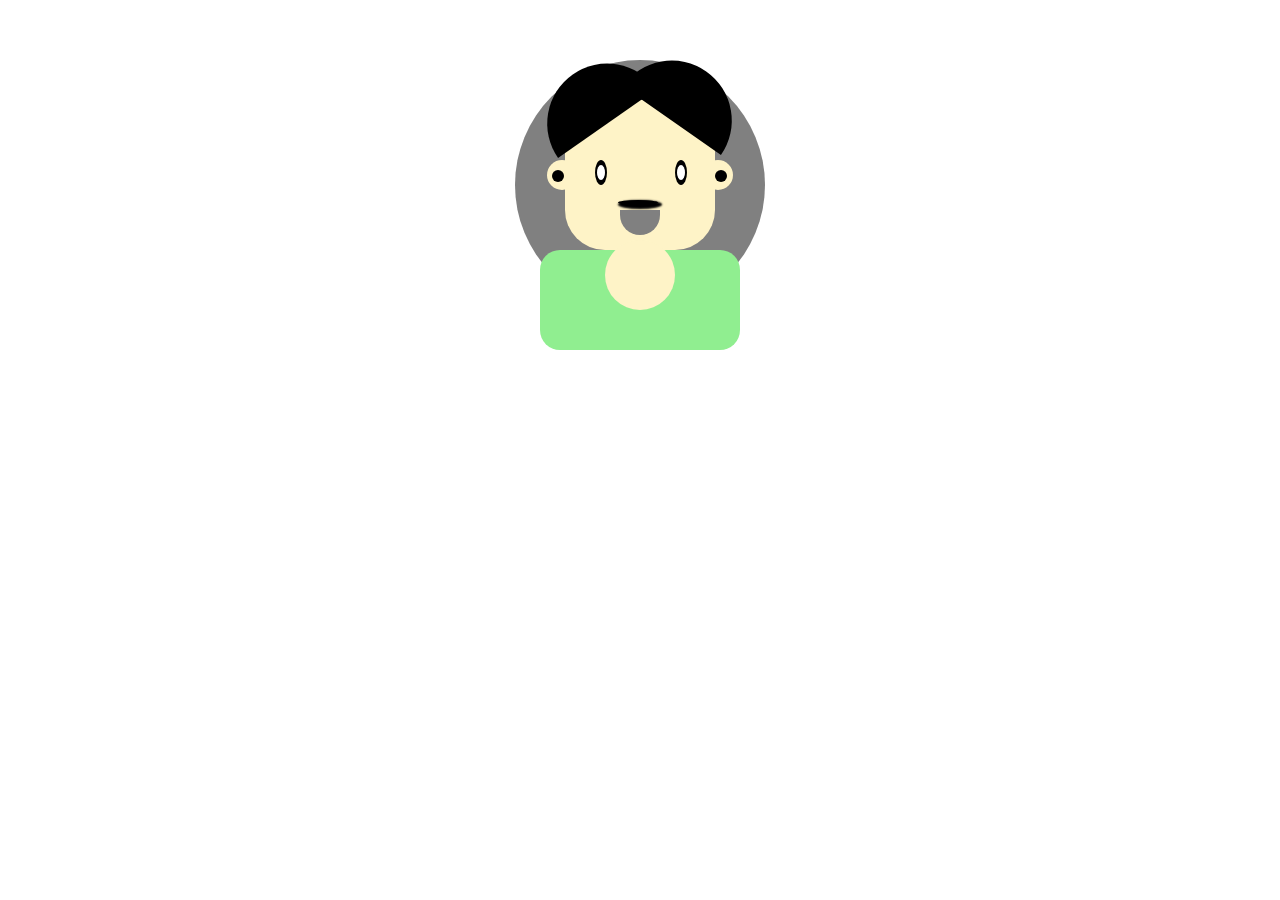
<file: index.html>
<!DOCTYPE html>
<html lang="en">

<head>
    <meta charset="UTF-8">
    <meta name="viewport" content="width=device-width, initial-scale=1.0">
    <title>Document</title>
    <style>
        * {
            padding: 0;
            margin: 0;
            box-sizing: border-box;

        }

        .body {
            height: 100px;
            width: 200px;
            background-color: lightgreen;
            margin: 0 auto;
            border-radius: 20px;



        }

        .container {
            margin: 100px auto;
            width: 400px;


        }

        .neck {
            position: relative;
            width: 70px;
            height: 70px;
            border-radius: 50%;
            background-color:#FEF3C7;
            background-color:;
            margin: 0 auto;
            top: -10px;


        }

        .face {
            height: 150px;
            width: 150px;
            border-radius: 40px;
            background-color:#FEF3C7;
            margin: 0 auto;
            position: relative;
            bottom: 0px;
        }

        .eye1, .eye2 {
            height: 25px;
            width: 12px;
            border-radius: 50%;
            background-color: black;
            position: relative;

        }
        .eye1 {
            bottom: 120px;
            left: 30px;
        }
        .eye2 {
            bottom: 145px;
            left: 110px;
        }

        .hair1,
        .hair2 {
            height: 60px;
            width: 120px;
            background-color: black;
            border-radius: 150px 150px 0 0;


        }

        .hair1 {
            transform: rotate(35deg);
            position: relative;
            left: 64px;
            top: -34px;

        }
        .hair2 {
            transform: rotate(-35deg);
            position: relative;
            top: -91px;
            left: -35px;

        }
        .eyeball1, .eyeball2 {
            height: 15px;
            width: 8px;
            border-radius: 50%;
            background-color: #ffffff;
            left: 20%;
            top: 20%;
            position: relative;
        }
        .ear1, .ear2 {
            width: 30px;
            height: 30px;
            background-color:#FEF3C7;
            background-color: ;
            border-radius: 50%;

        }
        .ear1 {
            position: relative;
            top: -60px;
            right: 18px;
        }
        .ear2 {
            position: relative;
            top: -90px;
            left: 138px;
        }
        .earring1, .earring2{
            width: 12px;
            height: 12px;
            background-color: black;
            border-radius: 50%;
            position: absolute;

        }
        .earring1 {
           top: 10px;
           left: 5px;
        }
        .earring2 {
           top: 10px;
           left: 12px;
        }
        .mouth {
            width: 40px;
            height: 25px;
            background-color:grey;
            border-radius: 0 0 50px 50px;
            position: relative;
            bottom: 125px; 
            left: 55px
            
        }
        .moustache {
            height: 5px;
            width: 40px;
            background-color: black;
            position: relative;
            bottom: 130px;
            left: 53px;
            border-radius: 50%;
            box-shadow: 2px 2px 2px 2px black;
        }
        .circle {
            width: 250px;
            height: 250px;
            border-radius: 100%;
            background-color: grey;
            margin: 0 auto;
            position: relative;
            bottom: 290px;
            z-index: -1;

        }
        
        
    </style>
</head>

<body>

    <div class="container">

        <div class="head">
            <div class="face">
                <div class="hair1"></div>
                <div class="hair2"></div>
                <div class="ear1">
                    <div class="earring1"></div>
                </div>
                <div class="ear2">
                    <div class="earring2"></div>
                </div>
                <div class="eyebro"></div>
                <div class="eye1">
                    <div class="eyeball1"></div>
                </div>
                <div class="eye2">
                    <div class="eyeball2"></div>
                </div>
                <div class="moustache"></div>
                <div class="mouth"></div>
            </div>
        </div>
        <div class="body">
            <div class="neck"></div>
        </div>
        <div class="circle"></div>

    </div>
</body>

</html>
</file>
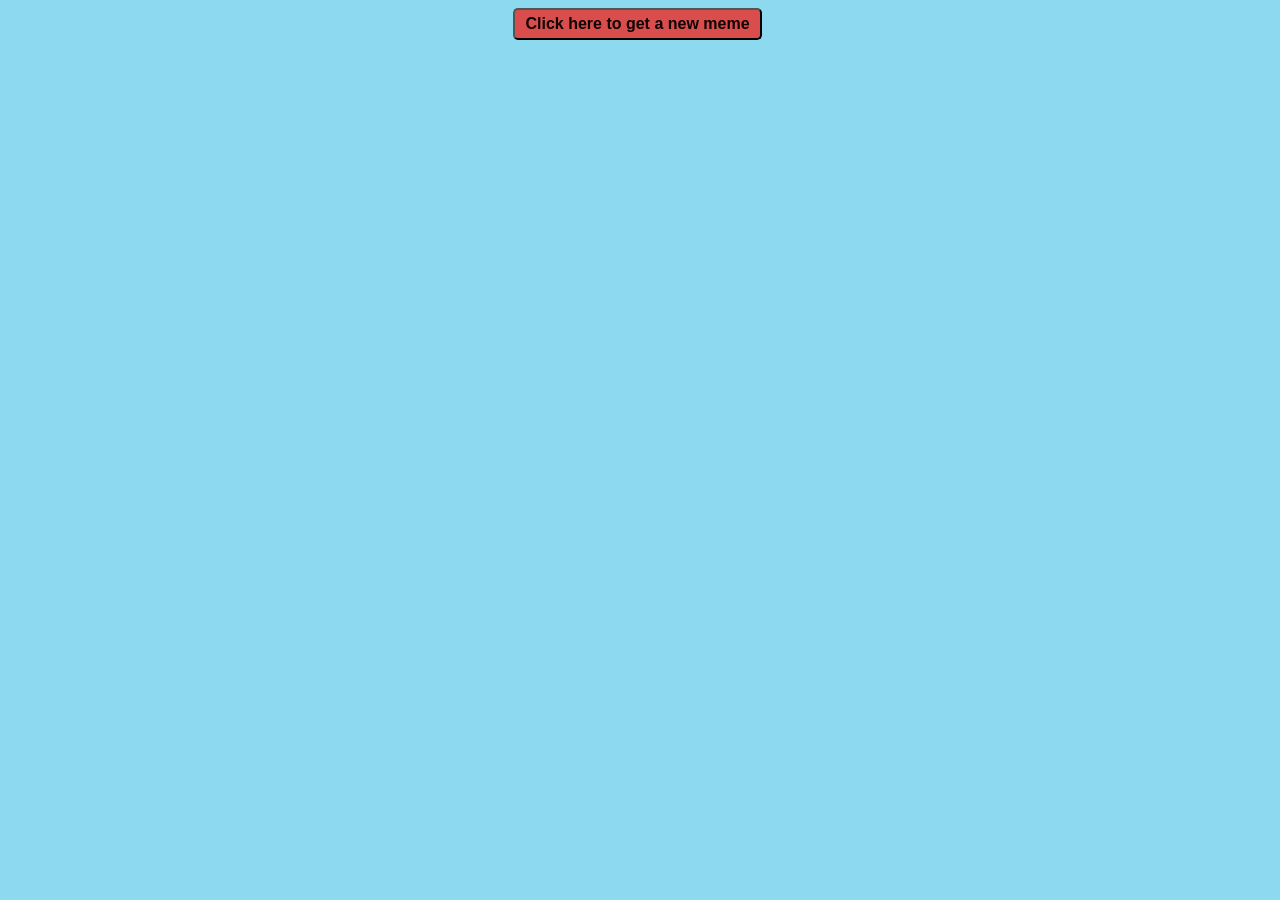
<file: DEC12.HTML>
<!DOCTYPE html>
<html lang="en">
<head>
    <meta charset="UTF-8">
    <meta http-equiv="X-UA-Compatible" content="IE=edge">
    <meta name="viewport" content="width=device-width, initial-scale=1.0">
    <title>MEME</title>
</head>
<style>
    body {
        flex-direction: column;
        display: flex;
        justify-content: center;
        align-items: center;
       background-color: rgb(140, 217, 240);
    }
    div {
        display: flex;
        align-items: center;
        justify-content: center;
        width: 80vw;
        height: 90vh;
    }
    img {
        width: 60%;
        height: 80%;
    }
    button{
        font-size: medium;
        font-weight: bold;
        color: rgb(15, 3, 3);
        background-color: rgb(218, 77, 77);
        border-radius: 5px;
        padding: 5px 10px;
        cursor: pointer;
        margin-right: 5px;
    }
</style>
<body>
    <button onclick="fn()" >Click here to get a new meme</button>
    <div>

    </div>
</body>
<script>
    function fn() {
        let response = fetch('https://meme-api.herokuapp.com/gimme');

        let object = response.then((res) => {
            return res.json();
        })
        object.then((info) => {
            console.log(info);
            let src = info.url;
            document.querySelector('div').innerHTML = `<img src=${src}>`
        })
    }

</script>

</html>
</file>
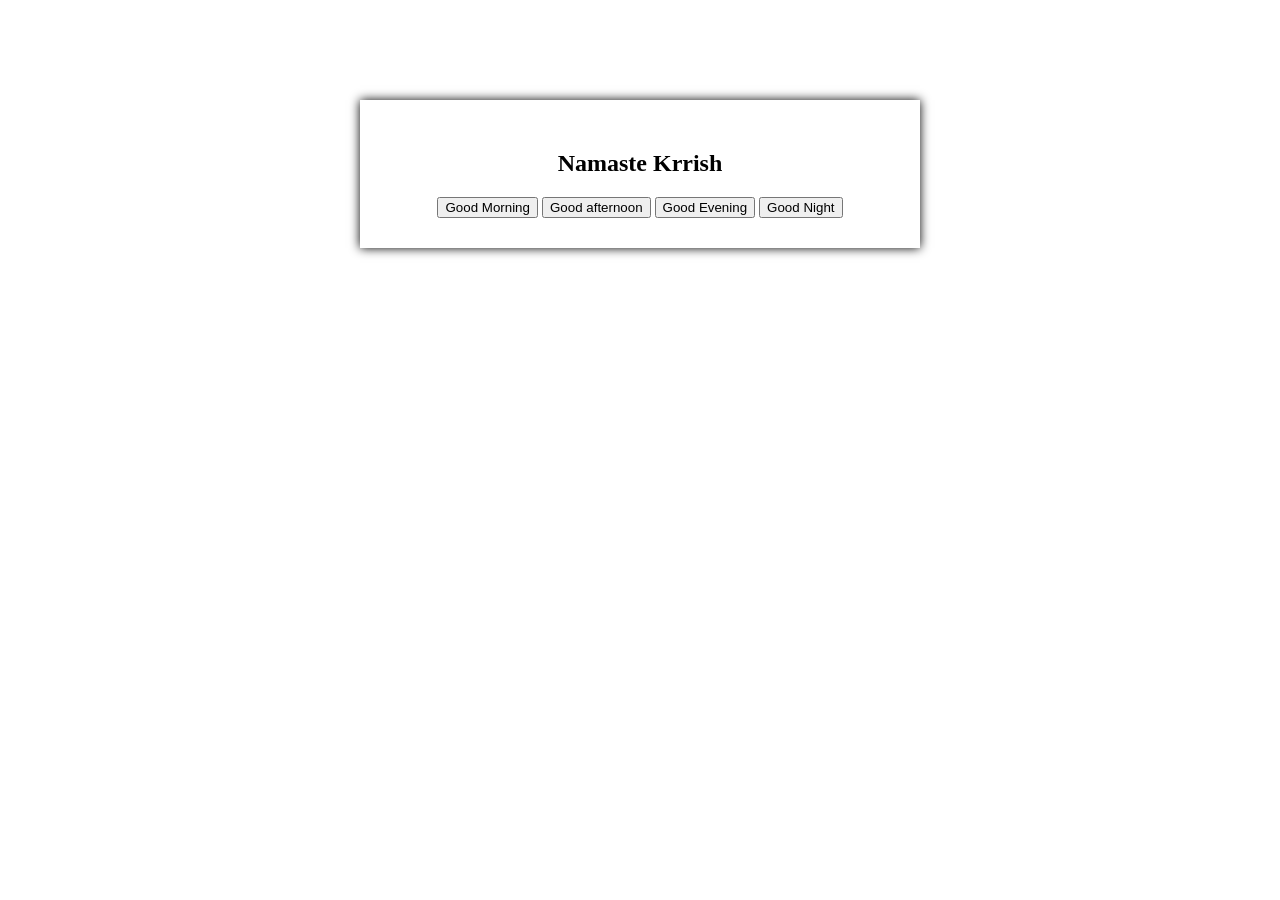
<file: switch.js/task3.html>
<html lang="en">
<head>
    <title>Document</title>
    <style>
        div {
            width: 500px;
            margin: 100px auto;
            padding: 30px;
            box-shadow: 0 0 10px black;
            text-align: center;

        }
    </style>
    <script>
        function wishMessage(wish){
           var h1ref= document.getElementById('i1')
            switch (wish) {
                case "GM":
                    h1ref.innerText = "Good Morining, Krrish"
                    h1ref.style.color= "blue";
                    break;
                case "GA": 
                    h1ref.innerText = "Good Afternoon, Krrish"
                    h1ref.style.color= "brown";
                    break;
                case "GE":
                    h1ref.innerText = "Good Evening, Krrish"
                    h1ref.style.color= "grey";
                    break;
                case "GN":
                    h1ref.innerText = "Good Night, Krrish"
                    h1ref.style.color= "purple";
                    break;

            }

        }
    </script>
</head>
<body>
    <div>
        <h2 id="i1">Namaste Krrish</h2>

        <button onclick="wishMessage('GM')">Good Morning</button>
        <button onclick="wishMessage('GA')">Good afternoon</button>
        <button onclick="wishMessage('GE')">Good Evening</button>
        <button onclick="wishMessage('GN')">Good Night</button>
    </div>
    
</body>
</html>
</file>
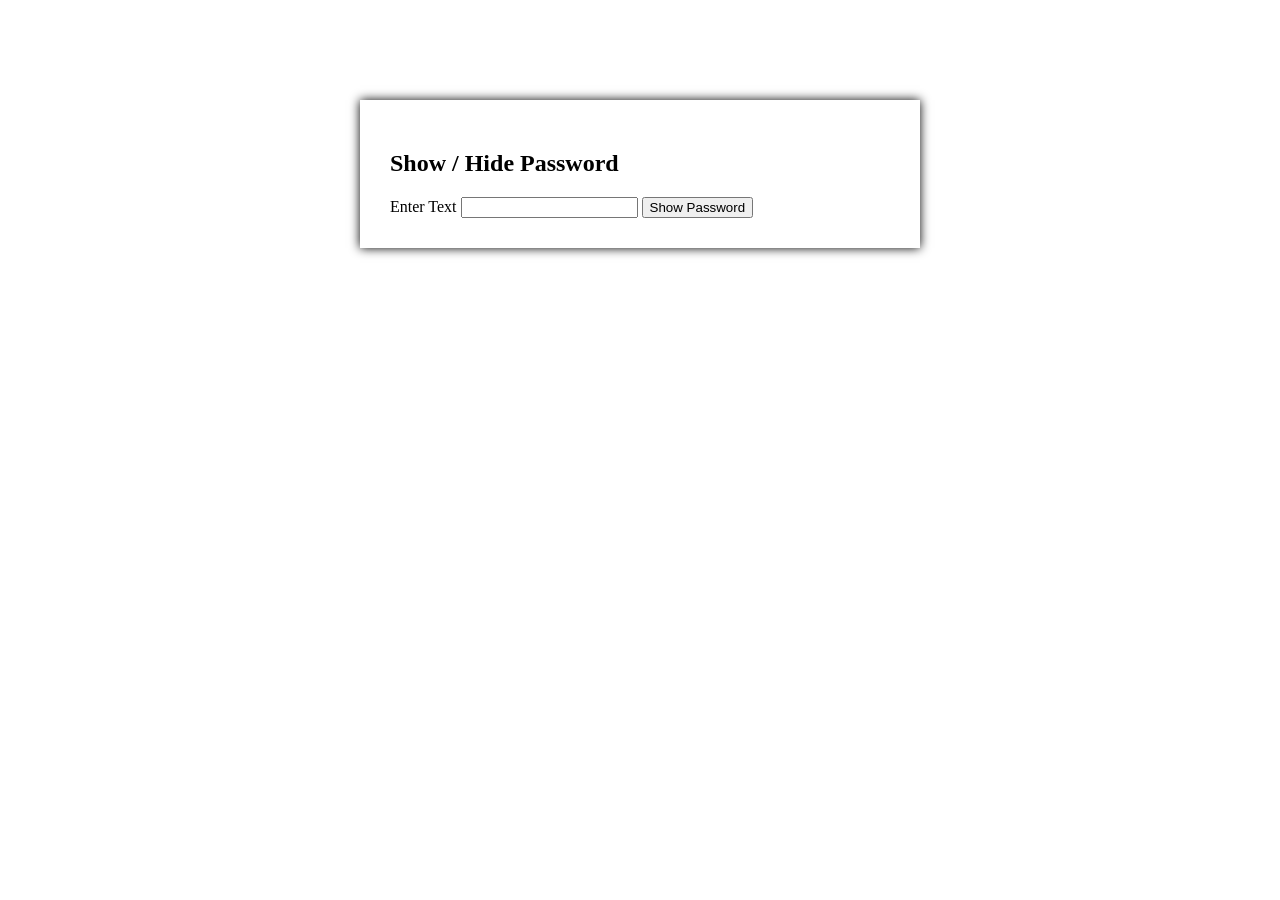
<file: 3/10/DOM.HTML>
<html lang="en">
<head>
    <meta charset="UTF-8">
    <meta http-equiv="X-UA-Compatible" content="IE=edge">
    <meta name="viewport" content="width=device-width, initial-scale=1.0">
    <title>Document</title>
<style>
      div {
        width: 500px;
        box-shadow: 0 0 10px black;
        padding: 30px;
        margin: 100px auto;
      }
</style>
<script>
      function fnShowHidePassword() {
        var inputRef = document.getElementById("i1");
        var buttonRef = document.querySelector(".btn");

        inputRef.type = "text";
        buttonRef.innerText = "Hide Password";
      }

</script>

</head>
<body>
    <div>
        <h2>Show / Hide Password</h2>
        <lable>Enter Text</lable>
  
        <input type="password" id="i1" />
        <button onclick="fnShowHidePassword()" class="btn">Show Password</button>
      </div>
</body>
</html>
</file>
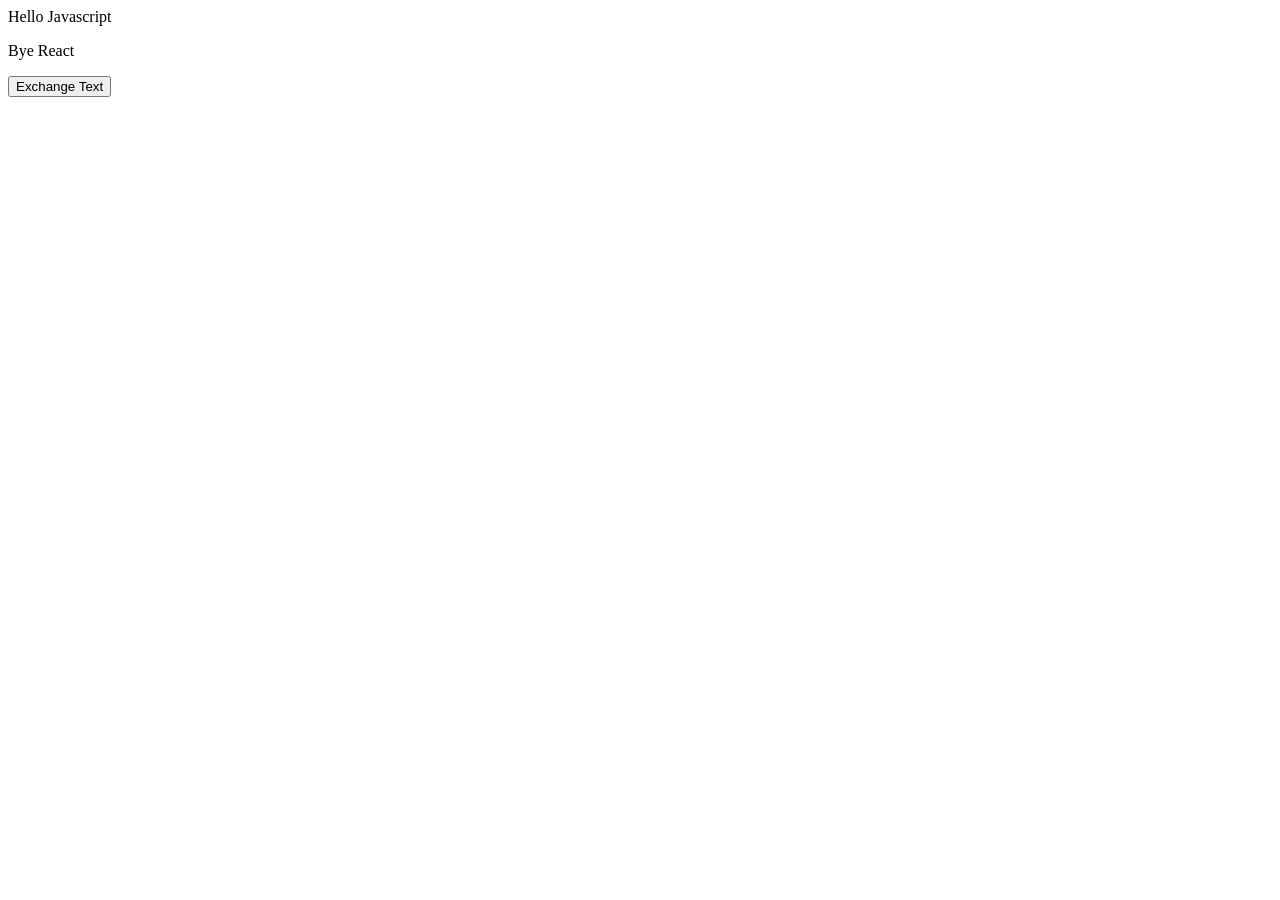
<file: nov 12/14/10/21/dom.html>
<html lang="en">
  <head>
    <meta charset="UTF-8" />
    <meta http-equiv="X-UA-Compatible" content="IE=edge" />
    <meta name="viewport" content="width=device-width, initial-scale=1.0" />
    <title>Document</title>
    <script>
      function fnExchangeText() {
        var p1 = document.getElementById("p1");
        var p2 = document.getElementById("p2");
        p1.innerText = "Hello React";
        p2.innerText = "Bye Javascript";
      }
    </script>
  </head>
  <body>
    <p id="p1">Hello Javascript</p>

    <p id="p2">Bye React</p>

    <button onclick="fnExchangeText()">Exchange Text</button>
  </body>
</html>
</file>
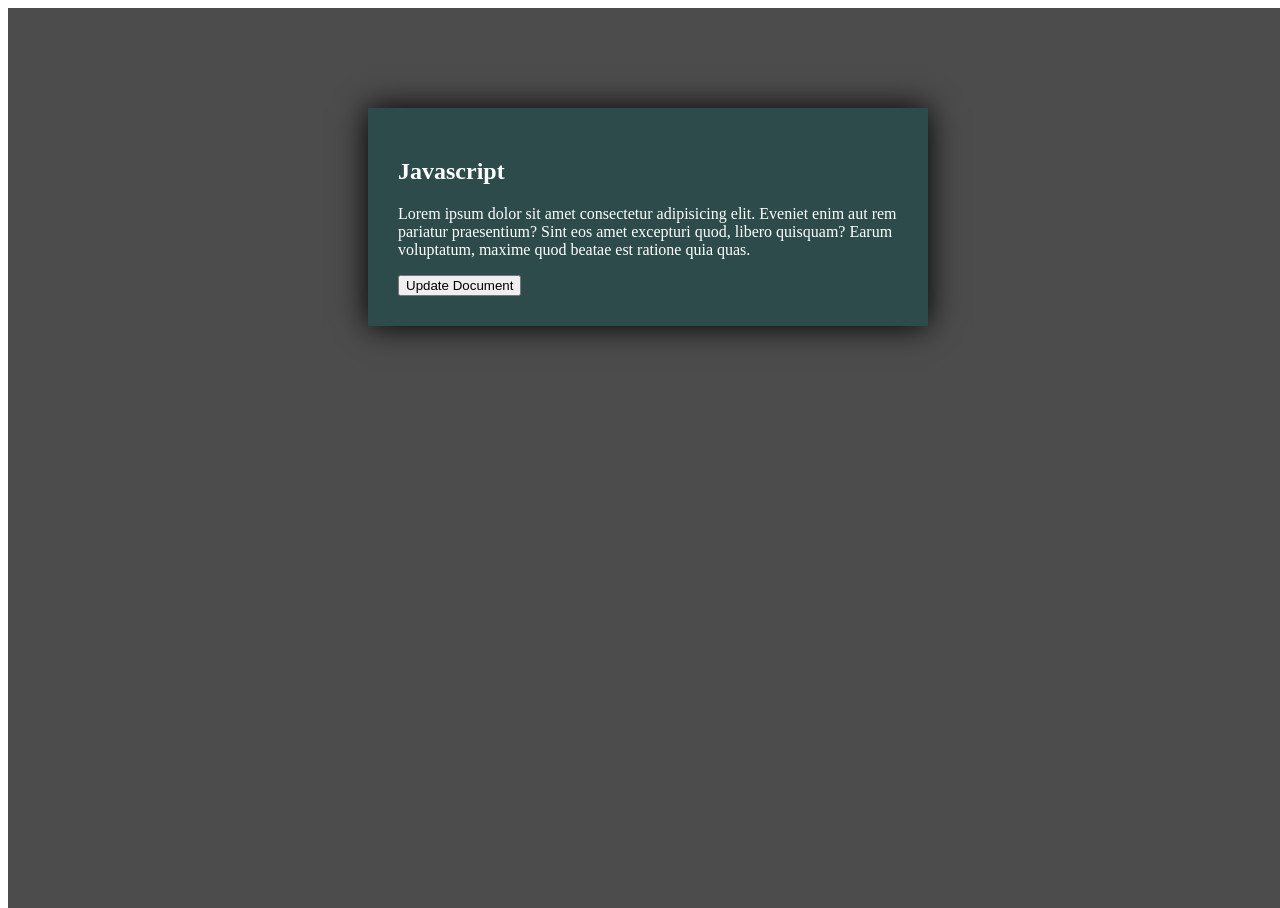
<file: nov 12/14/10/21/DOM11.html>
<html lang="en">
  <head>
    <title>DOM Manipulation</title>
    <style>
      #parentDiv {
        width: 500px;
        box-shadow: 0 0 30px black;
        padding: 30px;
        margin: 100px auto;
        color: white;
        background-color: rgb(45, 75, 75);
      }
      body {
        background-image: url("https://images.pexels.com/photos/1671325/pexels-photo-1671325.jpeg?auto=compress&cs=tinysrgb&dpr=2&w=500");
      }
      #parent {
        position: absolute;
        width: 100%;
        height: 100%;
        background-color: rgba(0, 0, 0, 0.7);
      }
    </style>

    <script>
      function fnDOM() {
        var pRef = document.getElementById("p1"); // Took the reference of p

        pRef.innerText = "Welcome to DOM Manipulation";
        pRef.style.color = "red";
      }
    </script>
  </head>
  <body>
    <div id="parent">
      <div id="parentDiv">
        <div>
          <h2>Javascript</h2>
        </div>

        <div>
          <p id="p1">
            Lorem ipsum dolor sit amet consectetur adipisicing elit. Eveniet
            enim aut rem pariatur praesentium? Sint eos amet excepturi quod,
            libero quisquam? Earum voluptatum, maxime quod beatae est ratione
            quia quas.
          </p>
        </div>
        <button onclick="fnDOM()">Update Document</button>
      </div>
    </div>
  </body>
</html>
</file>
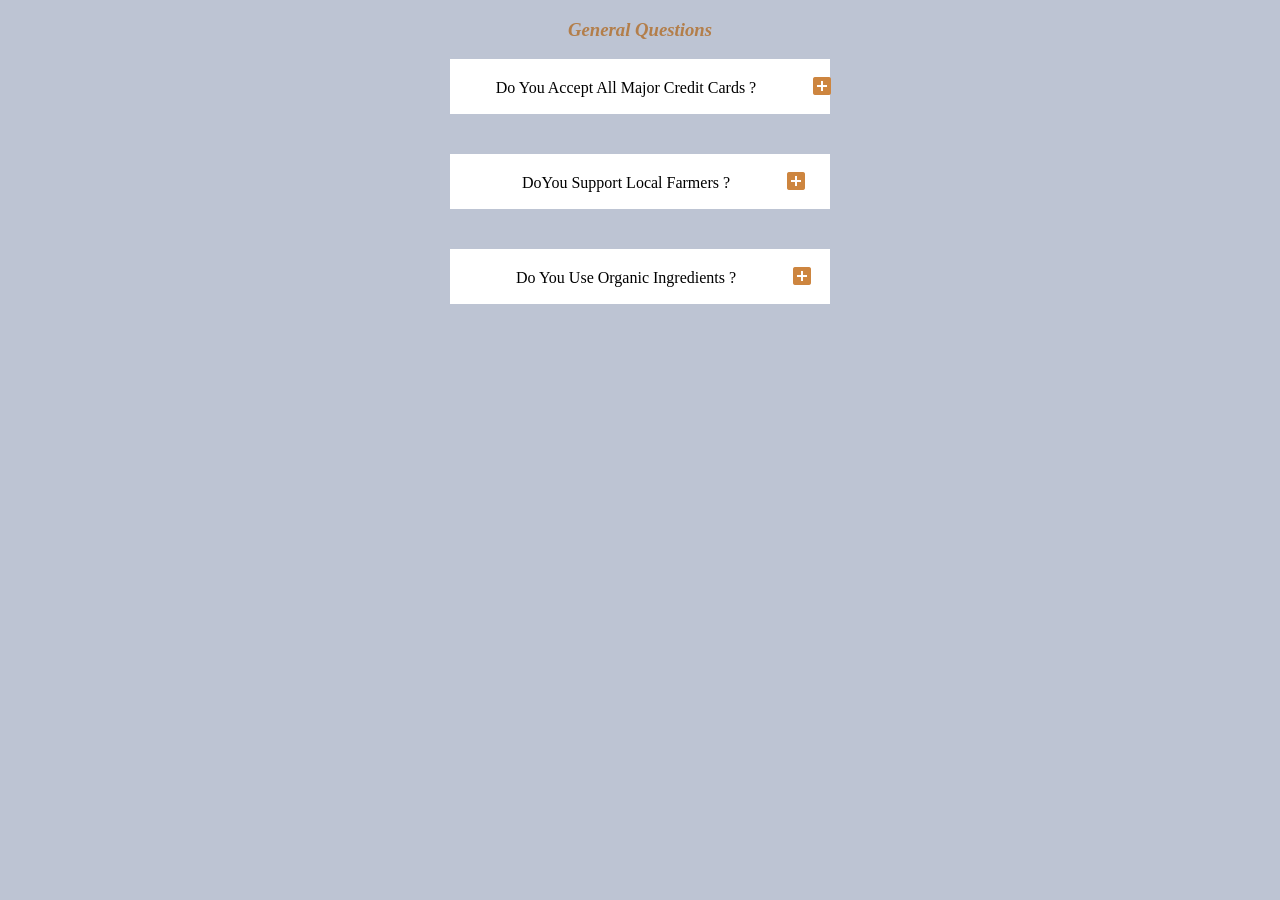
<file: nov 12/14/10/21/DOMFn.html>
<!DOCTYPE html>
<html lang="en">
<head>
    <meta charset="UTF-8">
    <meta http-equiv="X-UA-Compatible" content="IE=edge">
    <meta name="viewport" content="width=>, initial-scale=1.0">
    <title>A3</title>
    <link href="https://fonts.googleapis.com/icon?family=Material+Icons" rel="stylesheet">
    <script>
        function FnYesNo() {

        }
    </script>

<style>
    body {
        background-color: rgb(189, 196, 211);
    }
    .material-icons {
        padding-top: 10px;
        position: relative;
        top: 5px;
        left: 50px;
        color: peru;
        
                    
    }

    .a1 {
        font-style:italic ;
        color: rgb(179, 126, 74);
        text-align: center;
    }
    .d1 {
        background-color: white;
        margin: 0px auto;
        padding: 0px;
        box-shadow: black;
        width: 30%;
        height: 55px;
        position: relative;
        text-align: center;
        
        
        

    }
    .d2 {
        background-color: white;
        margin: 0px auto;
        padding: 0px;
        box-shadow: black;
        text-align: center;
        position: relative;
        top: 40px;
        width: 30%;
        height: 55px; 

        
    }
    .d3 {
        background-color: white;
        margin: 0px auto;
        text-align: center;
        box-shadow: black;
        position: relative;
        top: 80px;
        width: 30%;
        height: 55px;
    }

</style>
</head>
<body>
    <h3 class="a1">General Questions</h3>
    
    <div class="d1" >Do You Accept All Major Credit Cards ? <i class="material-icons" style="font: size 30px;">add_box</i>
    </div>
    
    <div class="d2" >DoYou Support Local Farmers  ? <i class="material-icons" style="font: size 30px;">add_box</i>
     </div>
     
    
    <div class="d3" >Do You Use Organic Ingredients ? <i class="material-icons" style="font: size 30px;">add_box</i>
    </div>
    
</body>
</html>
</file>
